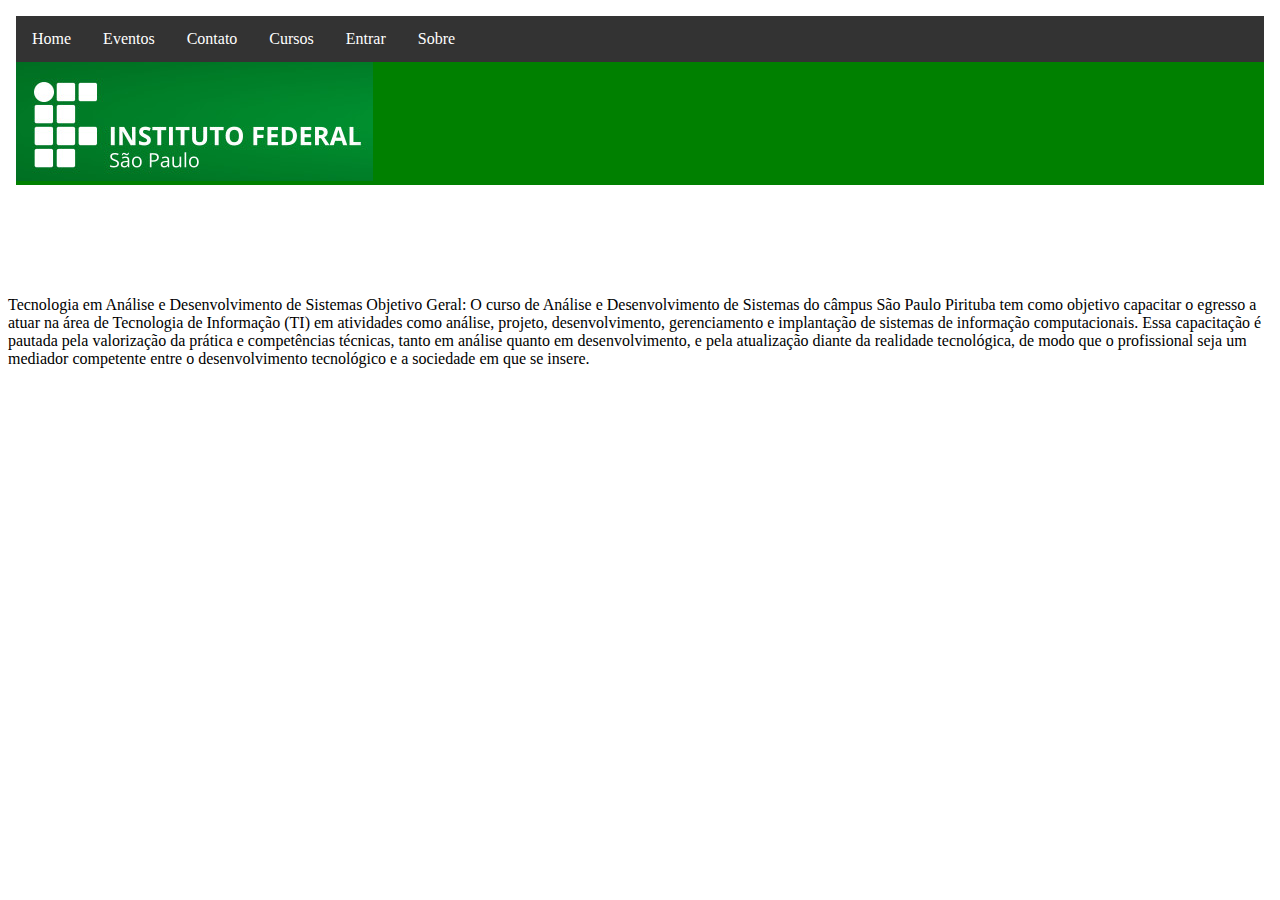
<file: ads.html>
<!DOCTYPE html>
<html>

<head>
  <meta charset="utf-8">
  <meta name="viewport" content="width=device-width">
  <title>HOME - IFSP - Pirituba</title>
  <link rel="icon" href="IMG/favicon.ico" type="image/x-icon" />
  <link href="style.css" rel="stylesheet" type="text/css" />
</head>
<body>
 <header>
    <nav class="nav-1">
      <object data="nav.html" width="100%" height="250"></object>
    </nav> <br>
  </header>
<p>Tecnologia em Análise e Desenvolvimento de Sistemas


Objetivo Geral:
O curso de Análise e Desenvolvimento de Sistemas do câmpus São Paulo Pirituba tem como objetivo capacitar o egresso a atuar na área de Tecnologia de Informação (TI) em atividades como análise, projeto, desenvolvimento, gerenciamento e implantação de sistemas de informação computacionais. Essa capacitação é pautada pela valorização da prática e competências técnicas, tanto em análise quanto em desenvolvimento, e pela atualização diante da realidade tecnológica, de modo que o profissional seja um mediador competente entre o desenvolvimento tecnológico e a sociedade em que se insere.</p>
</file>
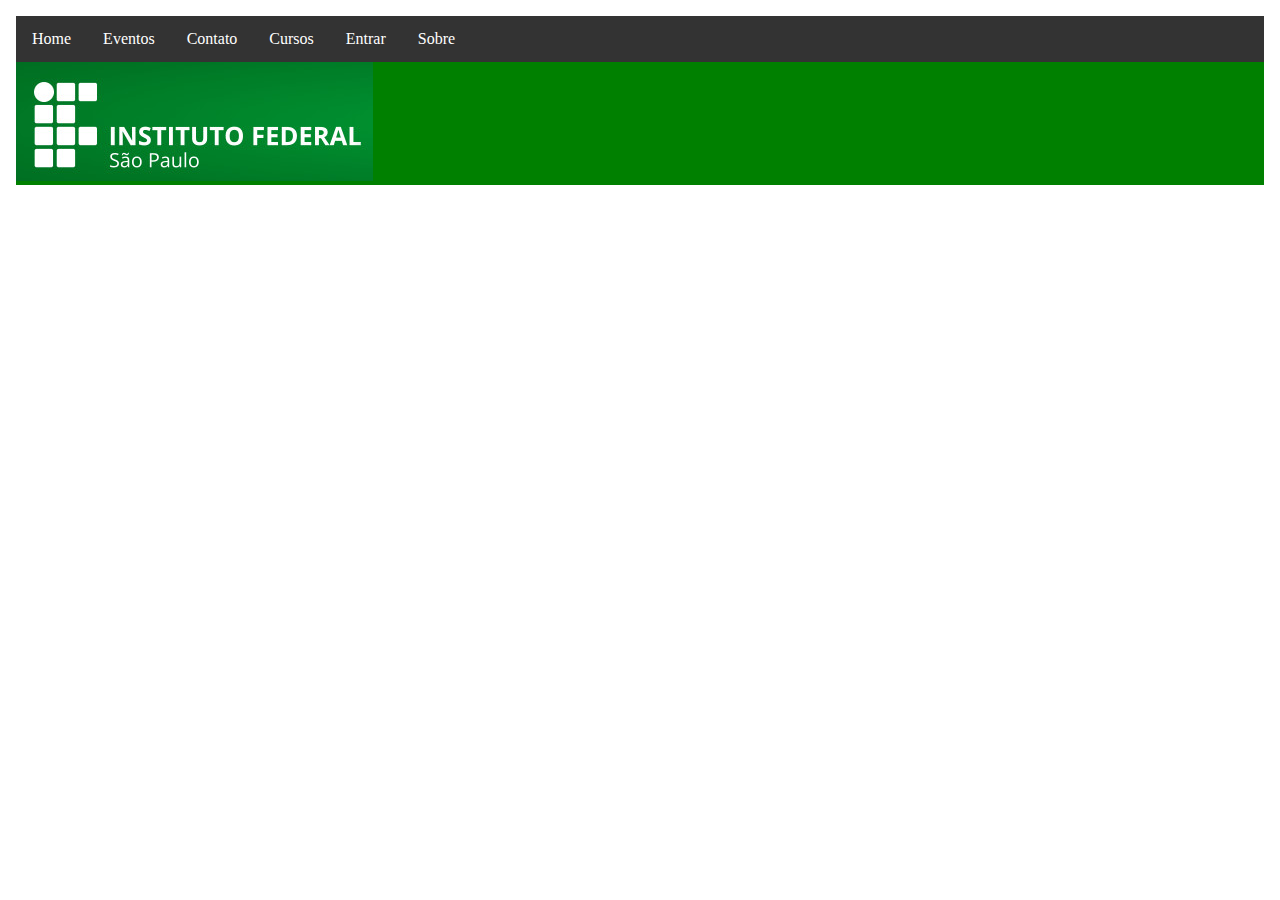
<file: engprod.html>
<!DOCTYPE html>
<html>

<head>
  <meta charset="utf-8">
  <meta name="viewport" content="width=device-width">
  <title>HOME - IFSP - Pirituba</title>
  <link rel="icon" href="IMG/favicon.ico" type="image/x-icon" />
  <link href="style.css" rel="stylesheet" type="text/css" />
</head>
<body>
  <header>
    <nav class="nav-1">
      <object data="nav.html" width="100%" height="250"></object>
    </nav> <br>
    
  </header>
</file>
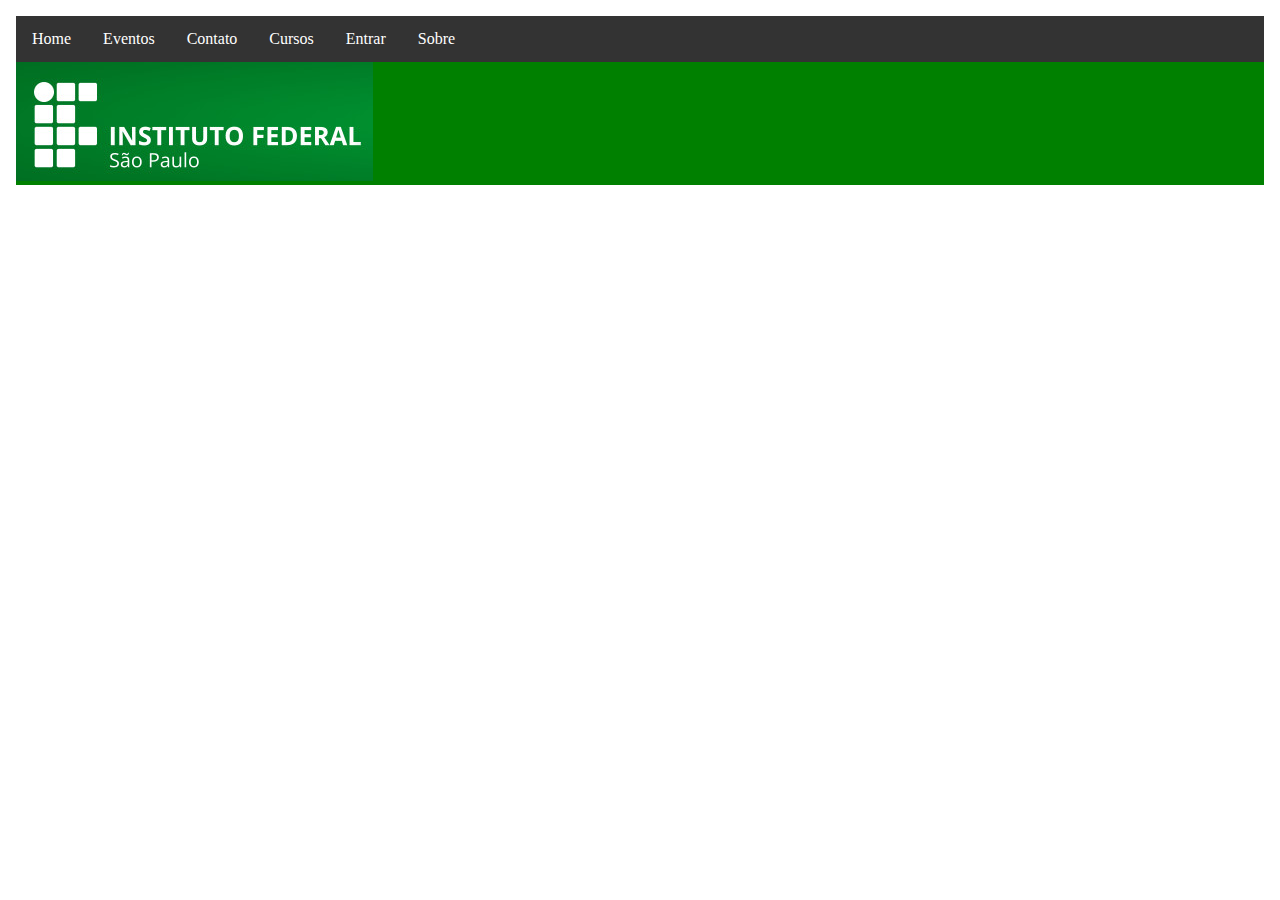
<file: gespubl.html>
<!DOCTYPE html>
<html>

<head>
  <meta charset="utf-8">
  <meta name="viewport" content="width=device-width">
  <title>HOME - IFSP - Pirituba</title>
  <link rel="icon" href="IMG/favicon.ico" type="image/x-icon" />
  <link href="style.css" rel="stylesheet" type="text/css" />
</head>
  <header>
    <nav class="nav-1">
      <object data="nav.html" width="100%" height="250"></object>
    </nav> <br>
    
  </header>
<body>
</file>
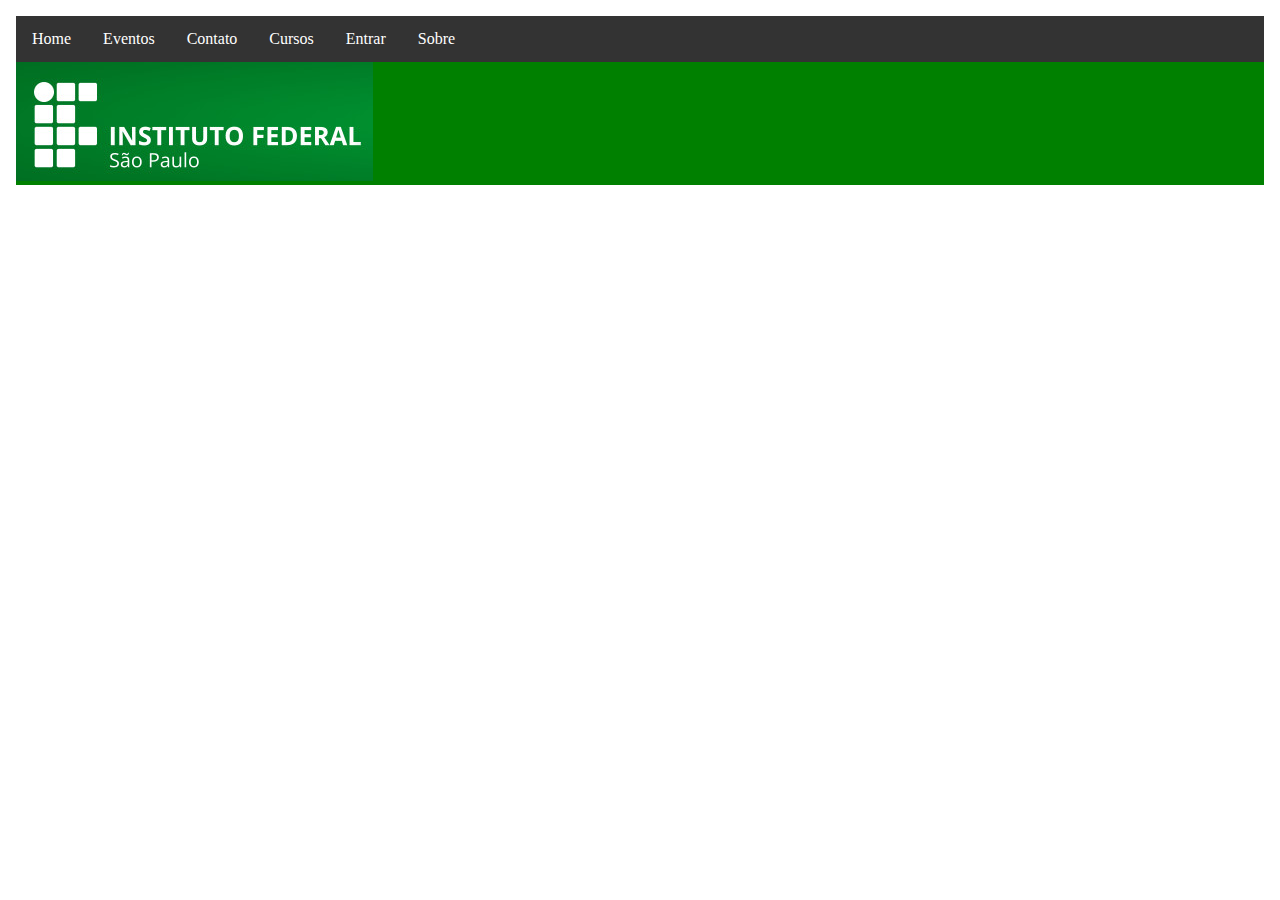
<file: letras.html>
<!DOCTYPE html>
<html>

<head>
  <meta charset="utf-8">
  <meta name="viewport" content="width=device-width">
  <title>HOME - IFSP - Pirituba</title>
  <link rel="icon" href="IMG/favicon.ico" type="image/x-icon" />
  <link href="style.css" rel="stylesheet" type="text/css" />
</head>
<body>
  <header>
    <nav class="nav-1">
      <object data="nav.html" width="100%" height="250"></object>
    </nav> <br>
   
  </header>
</file>
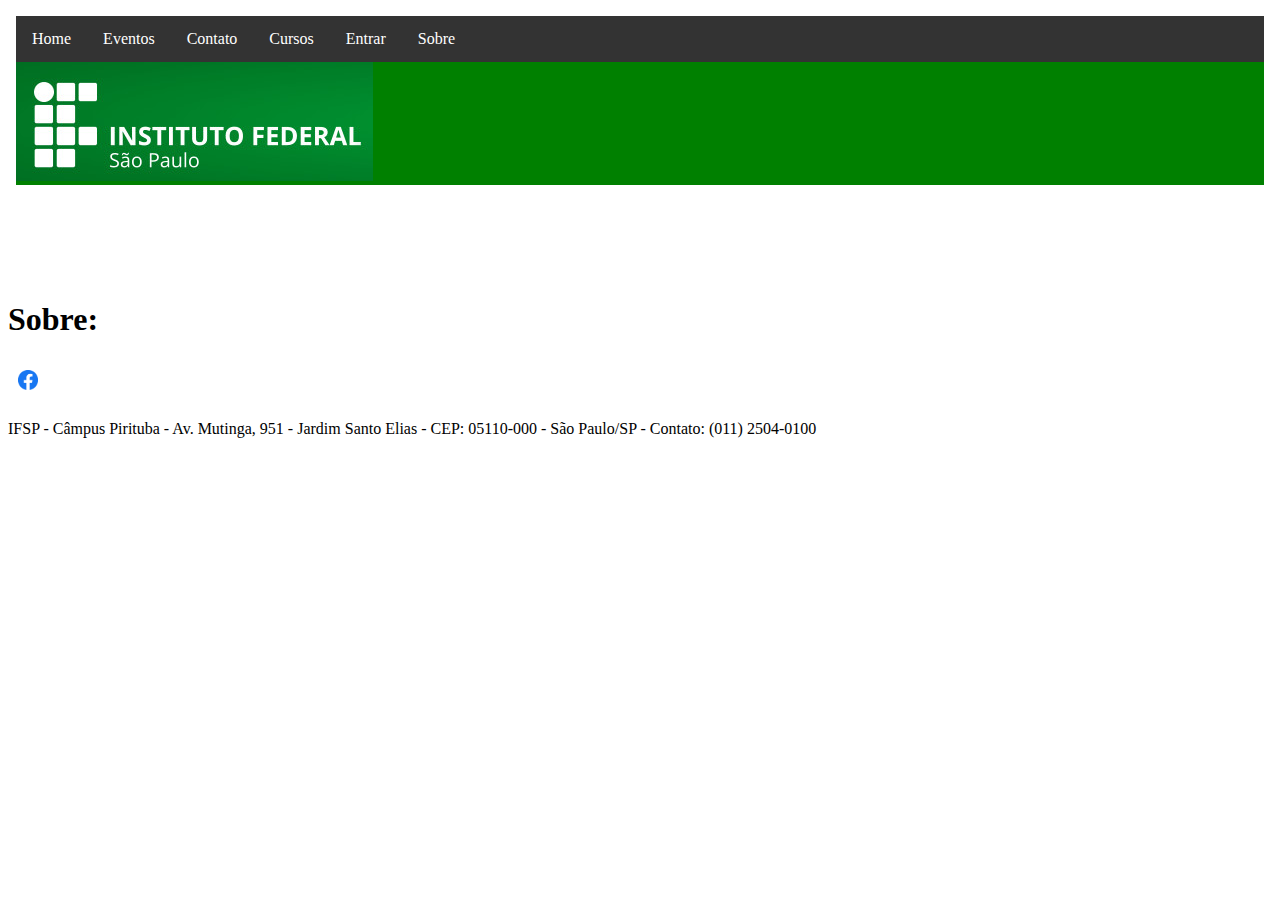
<file: sobre.html>
<!DOCTYPE html>
<html>

<head>
  <meta charset="utf-8">
  <meta name="viewport" content="width=device-width">
  <title>Sobre - IFSP - Pirituba</title>
  <link rel="icon" href="IMG/favicon.ico" type="image/x-icon" />
  <link href="style.css" rel="stylesheet" type="text/css" />
</head>
  <header>
    <nav class="nav-1">
      <object data="nav.html" width="100%" height="250"></object>
    </nav> <br>
    
  </header>
<body>
  
  <h1>Sobre:</h1>
  </body>
  <footer>
     <a href="https://www.facebook.com/ifsppirituba">
    <img class="img-fb" src="IMG/facebook.png"></a>
  <p>IFSP - Câmpus Pirituba - Av. Mutinga, 951 - Jardim Santo Elias - CEP: 05110-000 - São Paulo/SP - Contato: (011)
    2504-0100</p>
  </footer>
</file>
<file: style.css>
*{
  box-sizing:border-box;
}
.img2{
  width:35%;
  border-radius: 60%;
}
.img-move{
  height:40px;
  width: 40px;
  padding: 10px;
}
.img-fb{
  height:40px;
  width: 40px;
  padding: 10px;
}
.body-2{
  display:none;
}
.body-1 {
 text-align: center;
 padding: 20px;
 justify-content: center;
}

.conteudo_grid {
  display: grid;
  gap: 35px;
  justify-items: center;
}

.item_grid {
  justify-items: center;
  text-align: center;
  font-size: 10px;
}

.img_grid {
  display: inline-block;
  width: 75%;
}
.eleicoes{
  grid-column: 1;
  grid-row: 1;
  width: 50%;
}

.residencia {
  grid-column: 1;
  grid-row: 2;
  width: 50%;
}

.snct {
  grid-column: 2;
  grid-row: 1;
  width: 50%;
}

.maratona{
  grid-column: 2;
  grid-row: 2;
  width: 50%;
}

.p-1{
 border: 1px dotted  blue;
 padding: 7px;
  width: 500px;
  margin: auto;
}
.btn-1{
  text-align:center;
  width:100%;
  color: white;
  background-color: #54c454;
  font-size: 15px;
  border-radius:6px;
  padding: 15px 32px;
  display: inline-block;
  margin: 4px 2px;
}
.btn-1:hover {
  background-color: #45723c;
}

.input{
  text-align:center;
  font-size:15px;
  margin: 6px;
  padding: 10px;
  width:95%;
  height:60%;
  border-color: #f8ecec;
  border-radius: 6px;
}
.input-1{
  text-align:center;
  font-size:15px;
  margin: 6px;
  padding: 10px;
  width:90%;
  height:60%;
 
  

}
.input-2{
  font-size:18px;
  margin: 7px;
  padding: 10px;
  width:95%;
  height:60%;
  background-color: #e0d1d1664
  border-color: #f8ecec;
  border-radius: 6px;
  
  
}
.li-1{
  font-size:18px;
  text-align:left;
  margin: 6px;
  padding: 5px;
}
</file>
